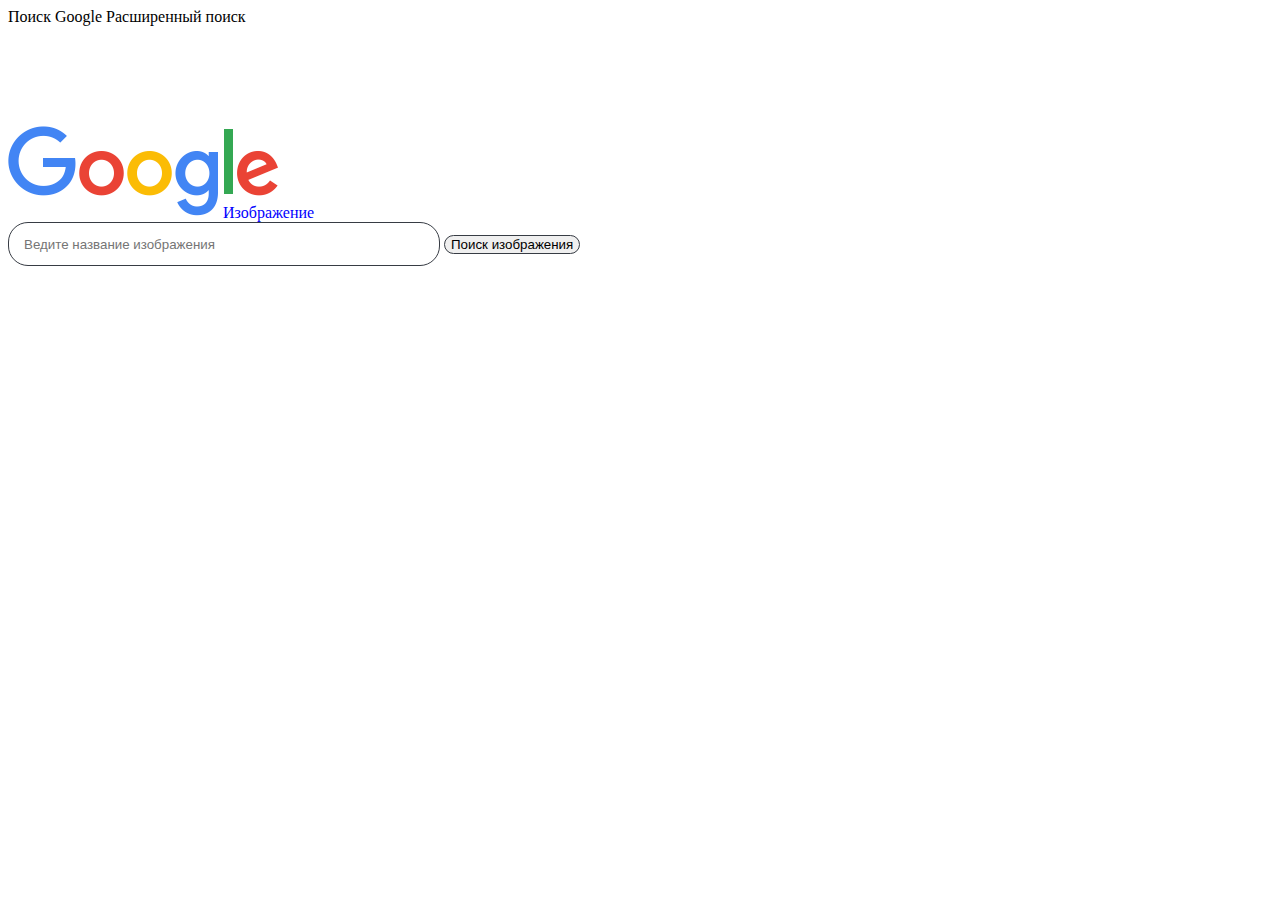
<file: page2.html>
<!DOCTYPE html>
<html lang = "ua/ru">
<html>
    <head>
        <title> Поиск по изображениям </title>
        <meta charset="UTF-8">
        <meta name="viewport" content="width=device-width, initial-scale=1">
        <meta http-equiv="X-UA-Compatible" content="IE=edge">
        <link href="https://cdn.jsdelivr.net/npm/bootstrap@5.1.3/dist/css/bootstrap.min.css" rel="stylesheet" integrity="sha384-1BmE4kWBq78iYhFldvKuhfTAU6auU8tT94WrHftjDbrCEXSU1oBoqyl2QvZ6jIW3" crossorigin="anonymous">
        <link rel="stylesheet" href = "Pages.css">
    </head>
    <body>
        <!--Если поставить название класса container, bootstarap тригериться и делает собственные изменения по выравниванию текста справа--> 
        <div class="d-flex flex-wrap justify-content-end">
            <a class="m-2 top_link" href = "index.html" > Поиск Google </a> 
            <a class ="m-2 top_link" href = "page3.html"> Расширенный поиск </a>
        </div>



            <div class = "d-flex justify-content-center">
                <div class = "picture">
                <img src = "Google.png" alt = "Google">
                <span class = "undername"> Изображение </span>
            </div>
        </div>



        <form action = "https://www.google.com/search">
            <div class = "d-flex justify-content-center m-3">
                    <input class = "mx-2 Search_g" name = "q" type ="text" name ="q" placeholder = "Ведите название изображения">
                    <input class = "mx-2 btn btn-light" type="submit" value="Поиск изображения">
                    <input type="hidden" name="tbm" value="isch">
            </div>
        </form>
    </body>
</html>
</file>
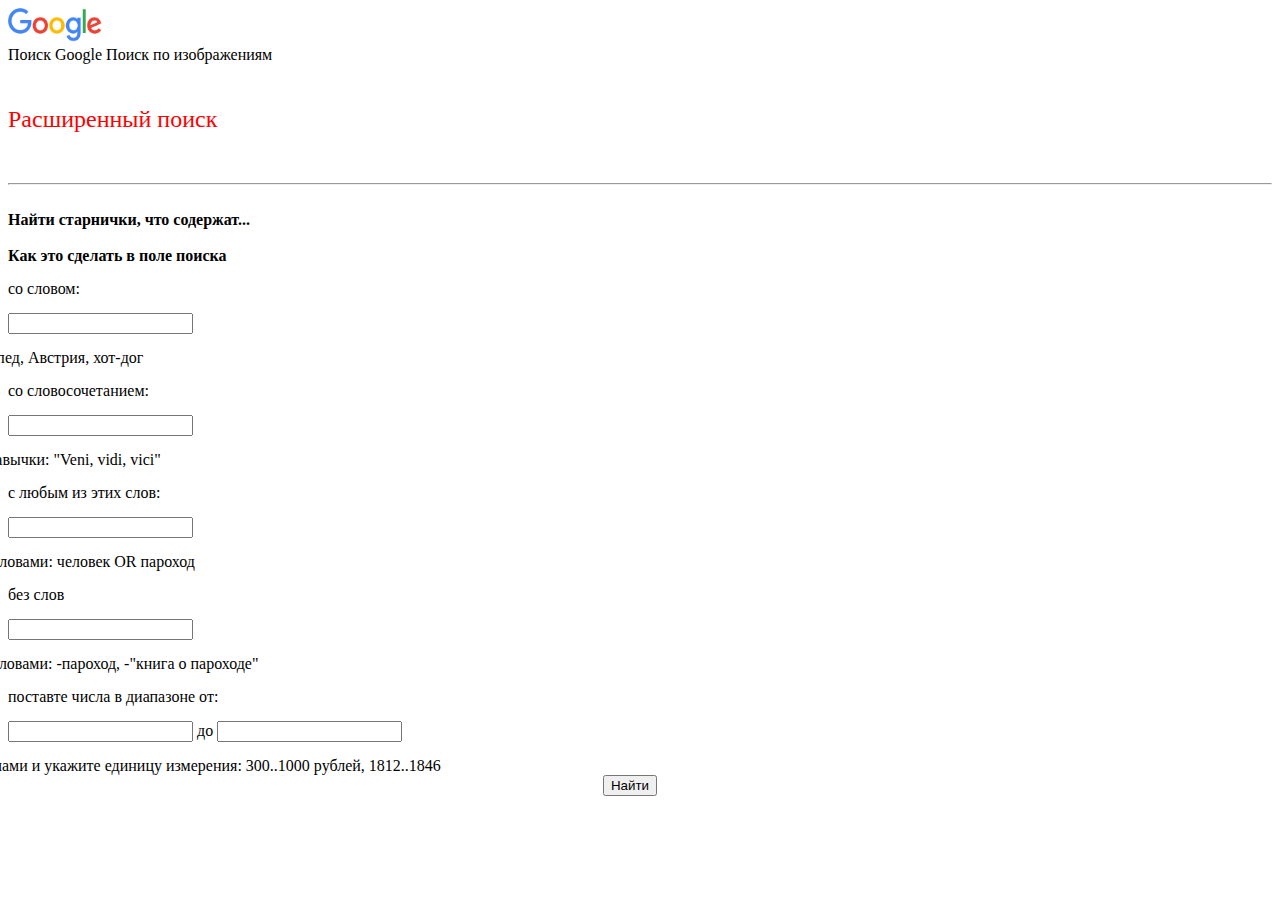
<file: page3.html>
<!DOCTYPE html>
<html lang = "ua/ru">
<html>
    <head>
        <title> Расширенный  поиск</title>
        <meta charset="UTF-8">
        <meta name="viewport" content="width=device-width, initial-scale=1">
        <meta http-equiv="X-UA-Compatible" content="IE=edge">
        <link href="https://cdn.jsdelivr.net/npm/bootstrap@5.1.3/dist/css/bootstrap.min.css" rel="stylesheet" integrity="sha384-1BmE4kWBq78iYhFldvKuhfTAU6auU8tT94WrHftjDbrCEXSU1oBoqyl2QvZ6jIW3" crossorigin="anonymous">
        <link rel="stylesheet" href = "Pages.css">
    </head>
    <body>
        <img src = "logo.png" class="rounded float-start minigoogle" alt = "mini-google">
            <div class="d-flex flex-wrap justify-content-end">
                <a class = "m-2 top_link" href = "index.html" > Поиск Google </a> 
                <a class = "m-2 top_link" href = "page2.html"> Поиск по изображениям </a>
            </div>

            <br/>
            <div class="d-flex ps-5 pt-5 undertitle">
            <p> Расширенный поиск </p>
            </div>
            <br/>
            <hr/>
            <br/>

            <div class = "container">
                <form action= "https://google.com/search">
                    <div class = "row">
                        <div class = "col-lg-2 col-sm-4">
                        <b>Найти старнички, что содержат...</b>
                        </div>
                            <div class = "col-lg-4 col-sm-8">
                        &nbsp; <!--неразрывный пробел-->
                        </div>
                        <div class = "col-lg-4 d-none d-lg-block">
                            <b> Как это сделать в поле поиска </b>
                        </div>
                    </div>

                    
                    <div class = "row align-items-center">
                        <div class="col-lg-2 col-sm-4 top_word">
                            со словом: 
                        </div>
                        <div class = "col-lg-6 col-sm-8 ">
                            <input class="word" type="text" name="as_q">
                        </div>
                        <div class = "d-flex col-4 d-none d-lg-block b_word">
                            Введите важные слова: велосипед, Австрия, хот-дог
                        </div>
                    </div>


                    <div class = "row">
                        <div class="col-lg-2 col-sm-4 top_word">
                            со словосочетанием: 
                        </div>
                        <div class = "col-lg-6 col-sm-8">
                            <input class="word" type="text" name="as_epq">
                        </div>
                        <div class = "d-flex col-4 d-none d-lg-block b_word">
                            Заключите словосочетание в кавычки: "Veni, vidi, vici"
                        </div>
                    </div>


                    <div class = "row">
                        <div class="col-lg-2 col-sm-4 top_word">
                            с любым из этих слов: 
                        </div>
                        <div class = "col-lg-6 col-sm-8">
                            <input class="word" type="text" name="as_oq">
                        </div>
                        <div class = "d-flex col-4 d-none d-lg-block b_word">
                            Вставьте оператор OR между словами: человек OR пароход
                        </div>
                    </div>



                    <div class = "row">
                        <div class="col-lg-2 col-sm-4 top_word">
                            без слов
                        </div>
                        <div class = "col-lg-6 col-sm-8">
                            <input class="word" type="text" name="as_eq">
                        </div>
                        <div class = "d-flex col-4 d-none d-lg-block b_word">
                            Поставьте знак минуса перед словами: -пароход, -"книга о пароходе"
                        </div>
                    </div>

                    <div class = "row">
                        <div class="col-lg-2 col-sm-4 top_word">
                             поставте числа в диапазоне от: 
                        </div>
                        <div class = "col-lg-6 col-sm-8">
                            <input class="word" type="text" name="as_nlo">
                            до
                            <input class="word" type="text" name="as_nhi">
                        </div>
                        <div class = "d-flex col-4 d-none d-lg-block b_word">
                            Вставьте две точки между числами и укажите единицу измерения: 300..1000 рублей, 1812..1846
                        </div>
                        <div class="d-flex submit-right">
                            <input class = "btn btn-primary mt-3 align-text-bottom" margin-right = "200px" type="submit" value="Найти">
                        </div>
                    </div>
                </form>
            </div>
    </body>
</html>
</file>
<file: Pages.css>
.top_link {
  text-decoration: none;
  color: black;
  text-align: right;
}

.top_link:hover {
  text-decoration: underline;
  color: blue;
  text-align: right;
}

.picture{
  margin-top: 100px;
}

.Search_g {
  width: 400px;
  height: 40px;
  border-radius: 20px;
  padding-left:15px;
  padding-right:15px;
  border: solid 1px #373c44;
}
.btn-light {
  border-radius: 10px;
  border: solid 1px #373c44;
}
.picture {
  position:relative;
  margin-top: 100px;
}
.undername {
  position:absolute;
  left:215px;
  bottom:0;
  white-space:nowrap; 
  color:blue;
}
.minigoogle{
  width: 94px;
  height: 34px;
}
.undertitle {
  font: bold;
  font-family: 'Times New Roman', Times, serif;
  color: red;
  font-size: 24px;
}
.top_word{
  margin-top: 15px;
}
.word{
  margin-top: 15px;
}
.b_word{
  position: relative;
  right: 220px;
  margin-top: 15px;
}
.submit-right{
  font: white;
    display: flex;
    width: 649px;
    justify-content: flex-end;
}
</file>
